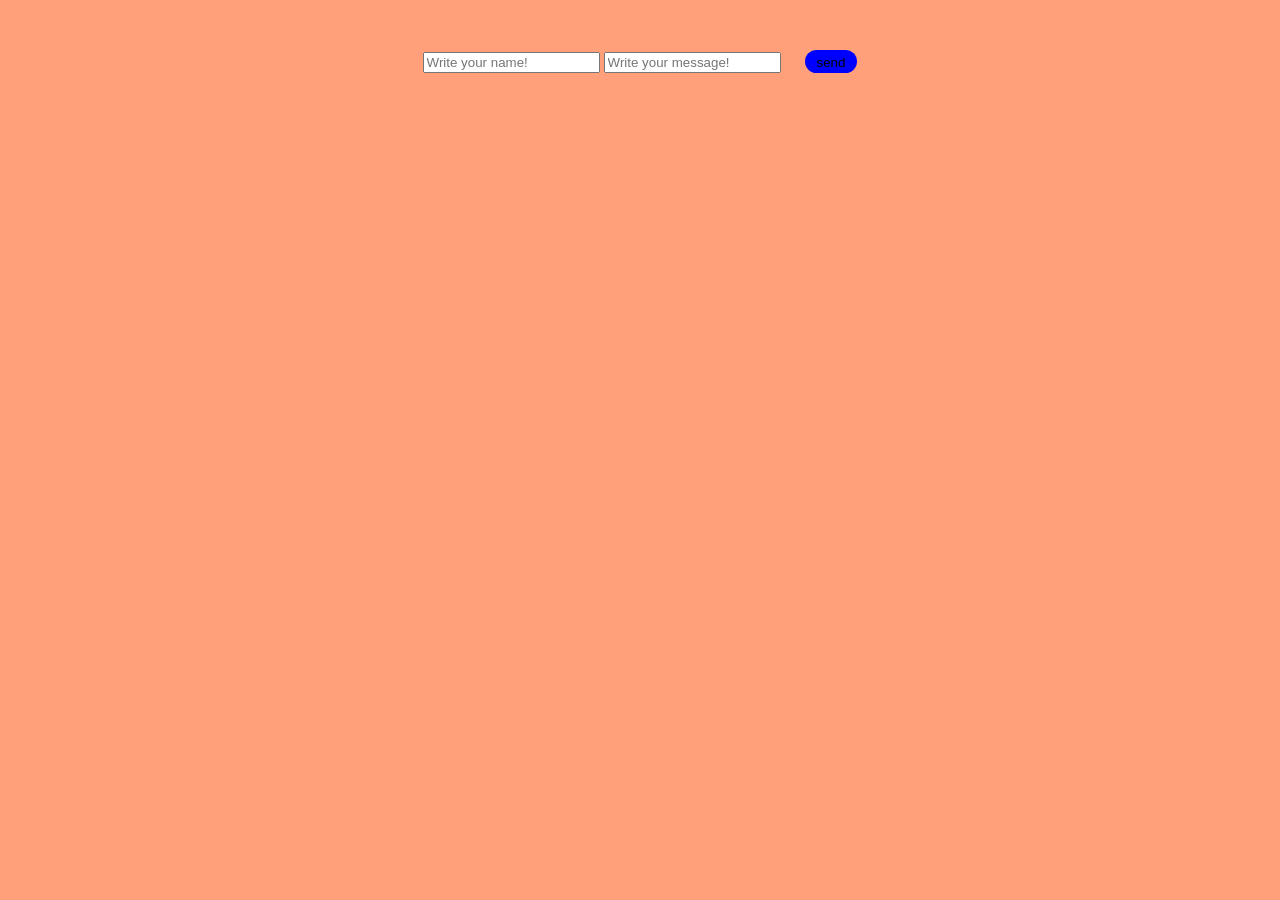
<file: index.html>
<!DOCTYPE html>
<html lang="en">
<head>
    <meta charset="UTF-8">
    <meta http-equiv="X-UA-Compatible" content="IE=edge">
    <meta name="viewport" content="width=device-width, initial-scale=1.0">
    <link rel="stylesheet" href="./style.css">
    <script src="./script.js" defer></script>
    <title>ICQ</title>
</head>
<body class="body">
    <div class="message_box"></div>
    <form>
        <input class="name" type="text" placeholder="Write your name!">
        <input class="message" type="text" placeholder="Write your message!">
        <button class="send_btn" type="button">send</button>
    </form>
</body>
</html>
</file>
<file: style.css>
* {
    box-sizing: border-box;
    margin: 0 auto;
}

.body {
    padding: 20px;
    background-color: lightsalmon;
    text-align: center;
}

.message_box {
    width: 27%;
    background-color: rgb(245, 196, 176);
    text-align: center;
    margin-bottom: 30px;
}

.message_elements {
    color:red;
}

.send_btn {
    border: none;
    border-radius: 15px;
    background-color: blue;
    cursor: pointer;
    margin-left: 20px;
    padding: 5px 12px 3px;
}
</file>
